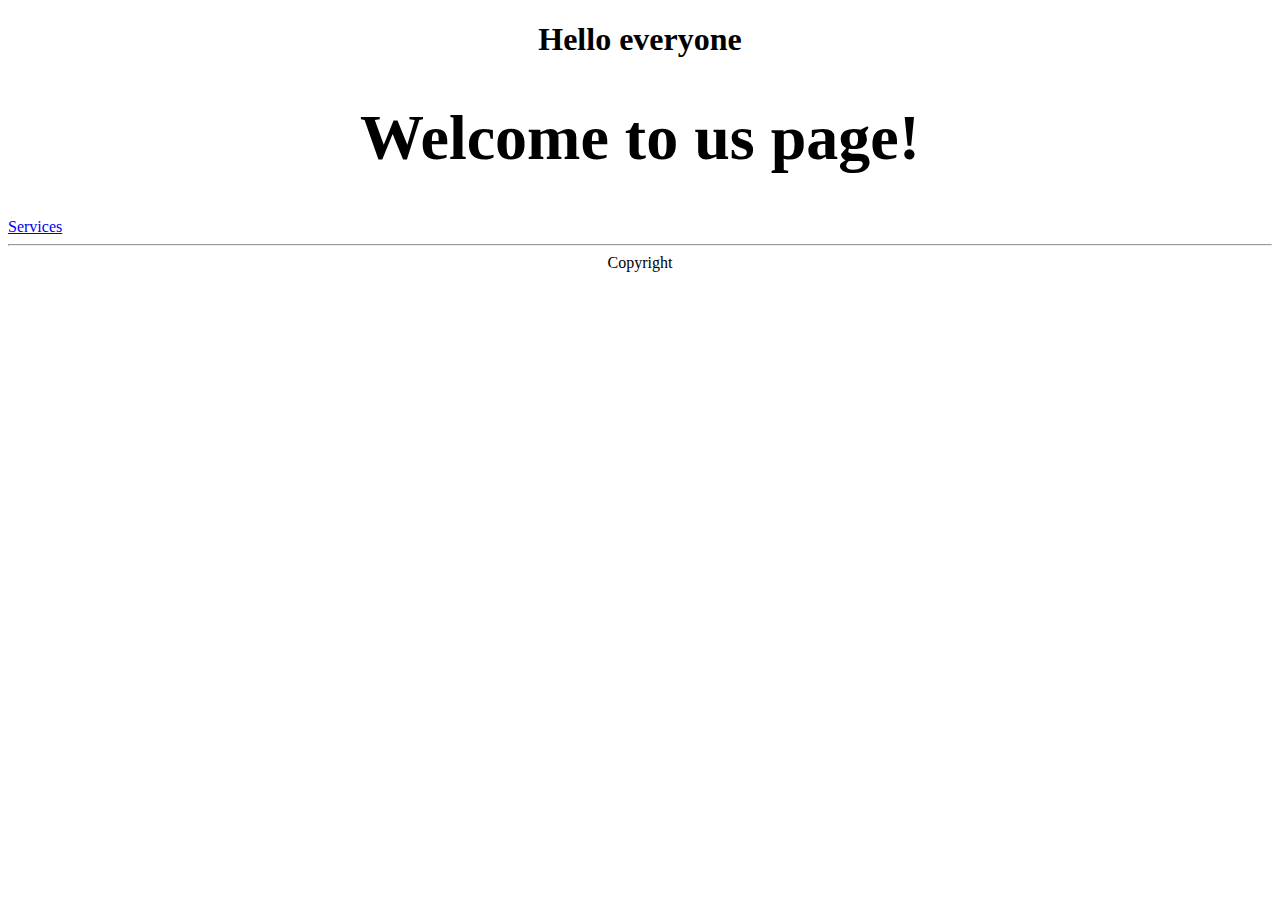
<file: target/classes/templates/index.html>
<!DOCTYPE html>
<html lang="en" xmlns:th="http://www.thymeleaf.org">
<head>
    <meta charset="UTF-8">
    <title>Main page</title>
    <link rel="stylesheet" th:href="@{/main.css}">
</head>
<body>
<div th:replace="layouts/header :: header" ></div>
<main class="main">
    <b><center><h1>Hello everyone</h1></center></b>
    <b><center><h1><b><center><h1>Welcome to us page!</h1></center></b></h1></center></b>
    <a class="services" href="uslugi">Services</a>
</main>

<hr>
<center><footer>Copyright</footer></center>
</body>
</html>
</file>
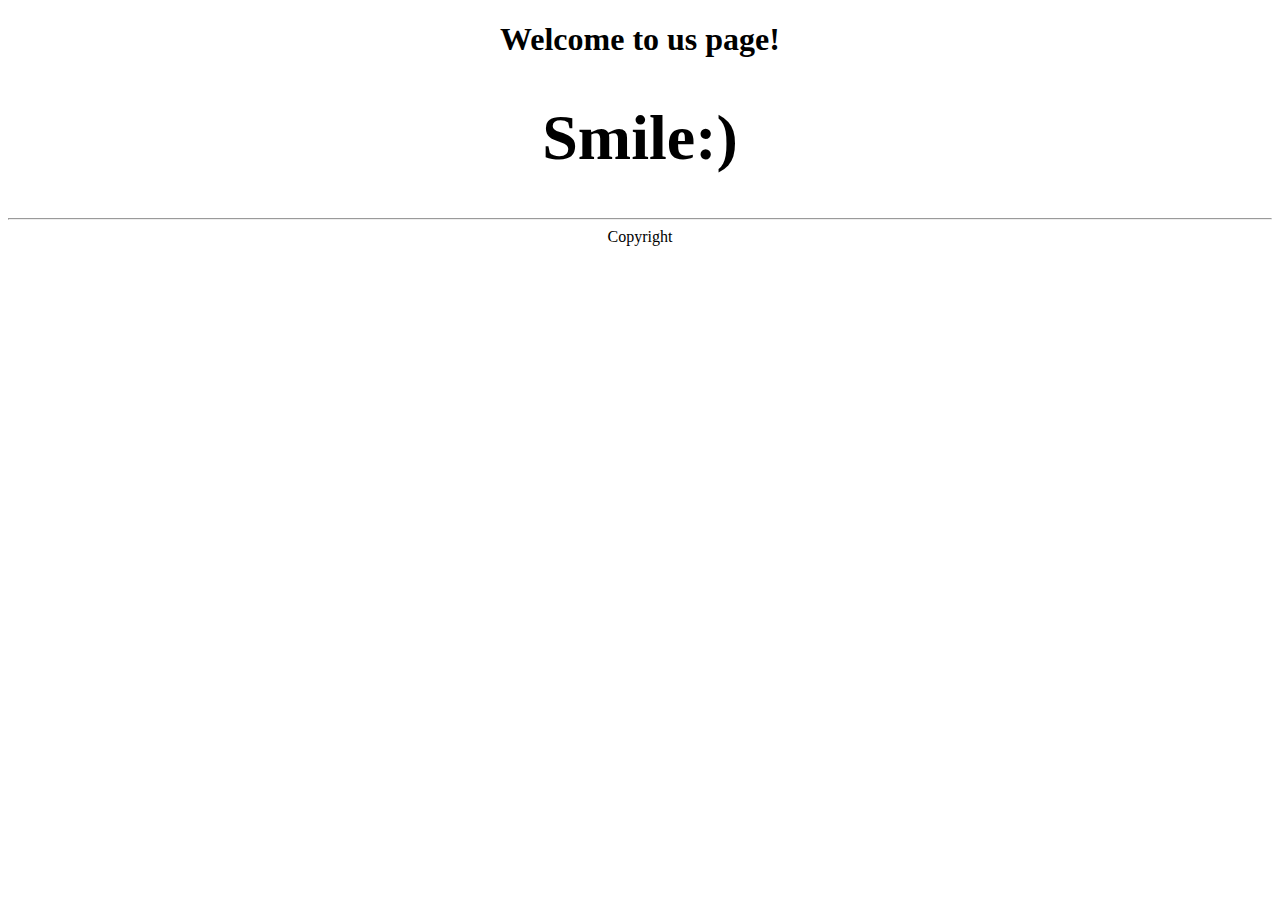
<file: target/classes/templates/about.html>
<!DOCTYPE html>
<html lang="en" xmlns:th="http://www.thymeleaf.org">
<head>
    <meta charset="UTF-8">
    <title>About-us</title>
    <link rel="stylesheet" th:href="@{/main.css}">
</head>
<body>
<div th:replace="layouts/header :: header" ></div>
<main class="main">
    <b><center><h1>Welcome to us page!</h1></center></b>
    <b><center><h1><b><center><h1>Smile:)</h1></center></b></h1></center></b>
</main>
<hr>
<center><footer>Copyright</footer></center>
</body>
</html>
</file>
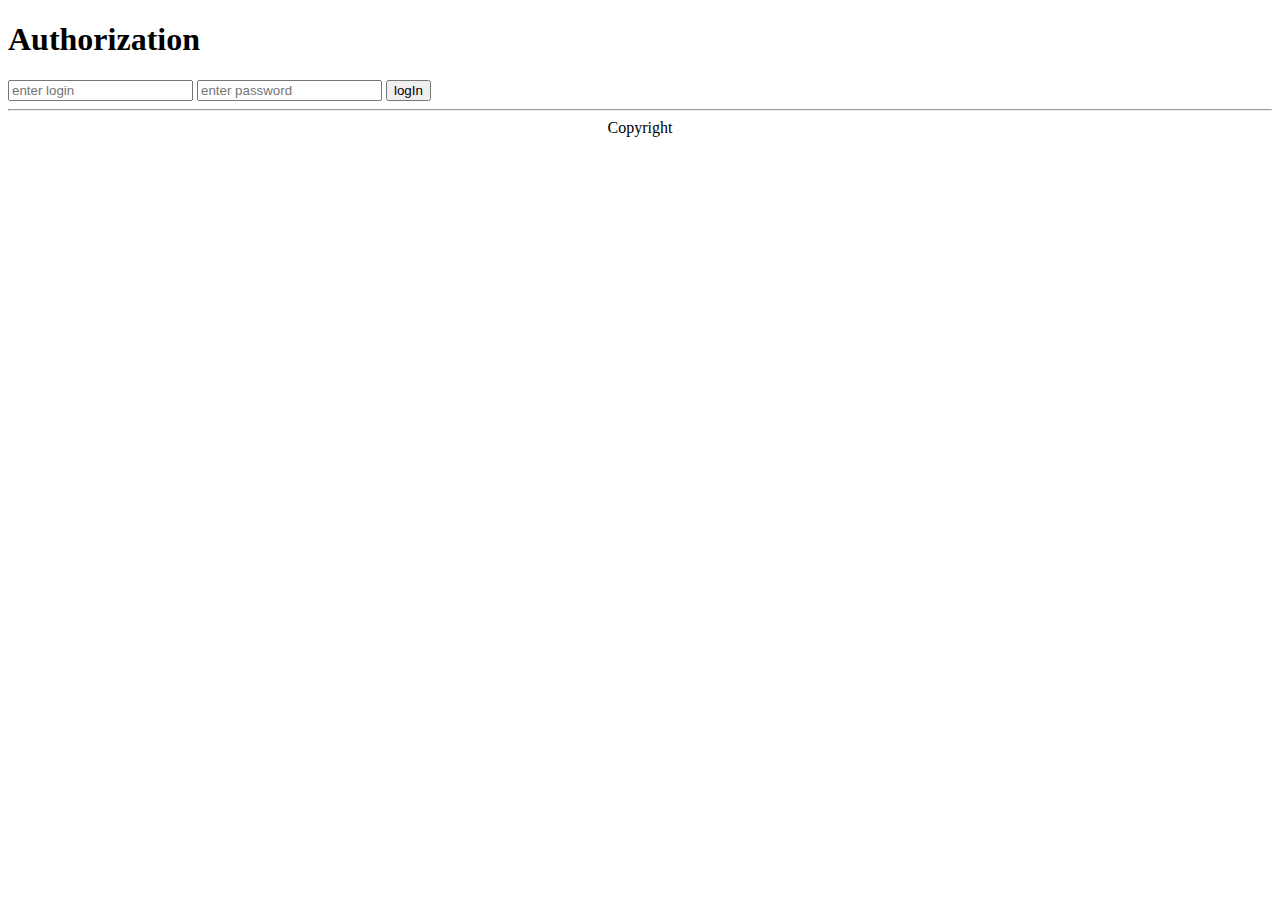
<file: target/classes/templates/login.html>
<!DOCTYPE HTML>
<html lang="en" xmlns:th="http://www.thymeleaf.org">
<head>
  <meta charset="UTF-8">
  <title>Authorization</title>
  <link rel="stylesheet" th:href="@{/main.css}">
</head>
<body>
<div th:replace="layouts/header :: header" ></div>
<main class="container">
  <h1>Authorization</h1>
  <form method="post" action="/login">
    <input type="text" name="username" placeholder="enter login">
    <input type="password" name="password" placeholder="enter password">
    <button type="submit">logIn</button>
  </form>
</main>
<hr>
<center><footer>Copyright</footer></center>
</body>
</html>
</file>
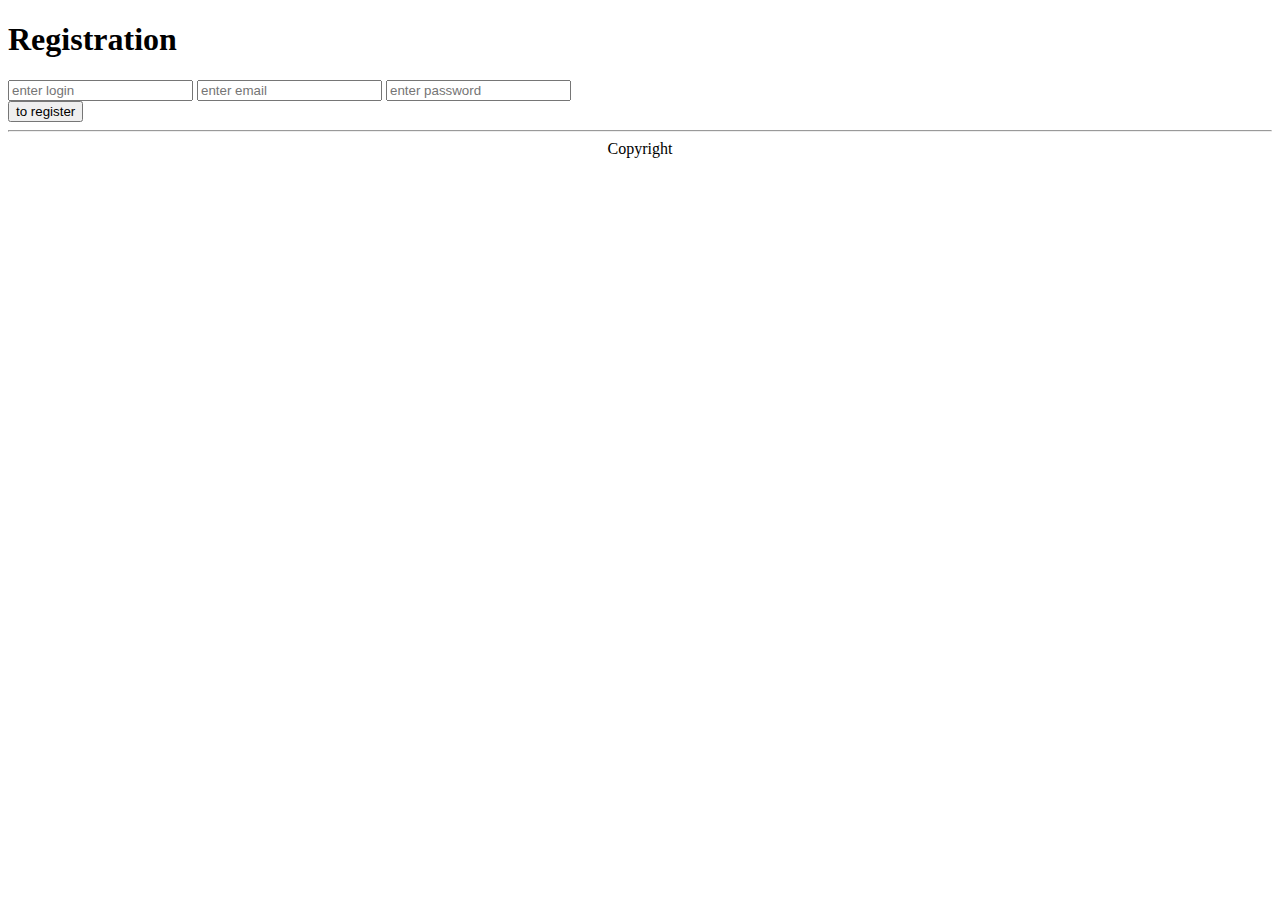
<file: target/classes/templates/reg.html>
<!DOCTYPE html>
<html lang="en" xmlns:th="http://www.thymeleaf.org">
<head>
  <meta charset="UTF-8">
  <title>Registration</title>
  <link rel="stylesheet" th:href="@{/main.css}">
</head>
<body>
<div th:replace="layouts/header :: header" ></div>
<main class="main">
  <h1>Registration</h1>
  <form method="post" action="/reg">
    <input type="text" name="username" placeholder="enter login">
    <input type="text" name="email" placeholder="enter email">
    <input type="password" name="password" placeholder="enter password">
    <div th:text="${error}" style="color: red" />
    <button type="submit">to register</button>
  </form>
</main>
<hr>
<center><footer>Copyright</footer></center>
</body>
</html>
</file>
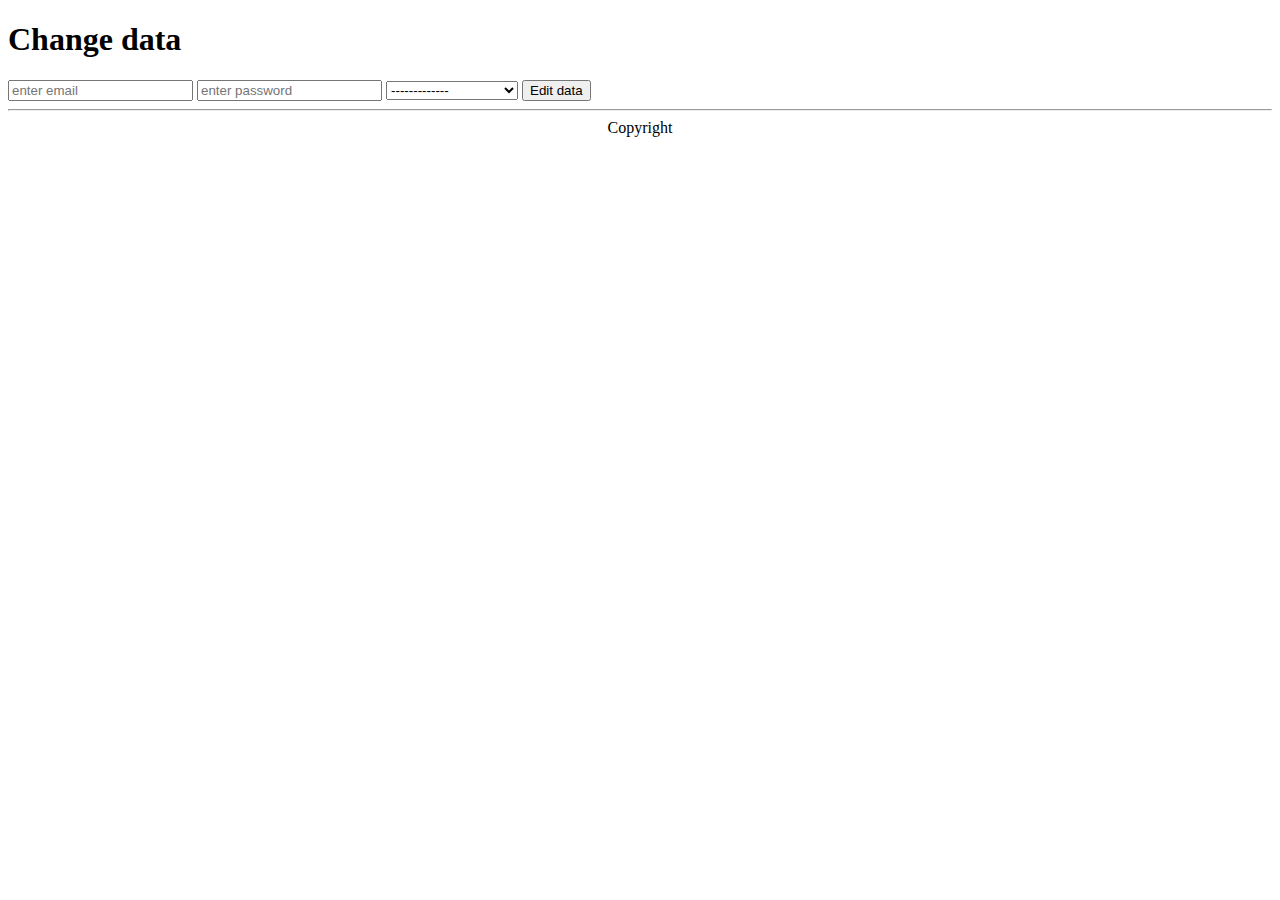
<file: target/classes/templates/user.html>
<!DOCTYPE html>
<html lang="en" xmlns:th="http://www.thymeleaf.org">
<head>
  <meta charset="UTF-8">
  <title>User account</title>
  <link rel="stylesheet" th:href="@{/main.css}">
</head>
<body>
<div th:replace="layouts/header :: header" ></div>
<main class="main">
  <h1>Change data</h1>
  <form method="post" action="/user/update">
    <input type="text" name="email" th:value="${user.email}" placeholder="enter email">
    <input type="password" name="password" placeholder="enter password">
    <select name="roles">
      <option>-------------</option>
      <option>ADMINISTRATOR</option>
      <option>MODERATOR</option>
      <option>USER</option>
          </select>
    <button type="submit">Edit data</button>
  </form>
</main>

<hr>
<center><footer>Copyright</footer></center>
</body>
</html>
</file>
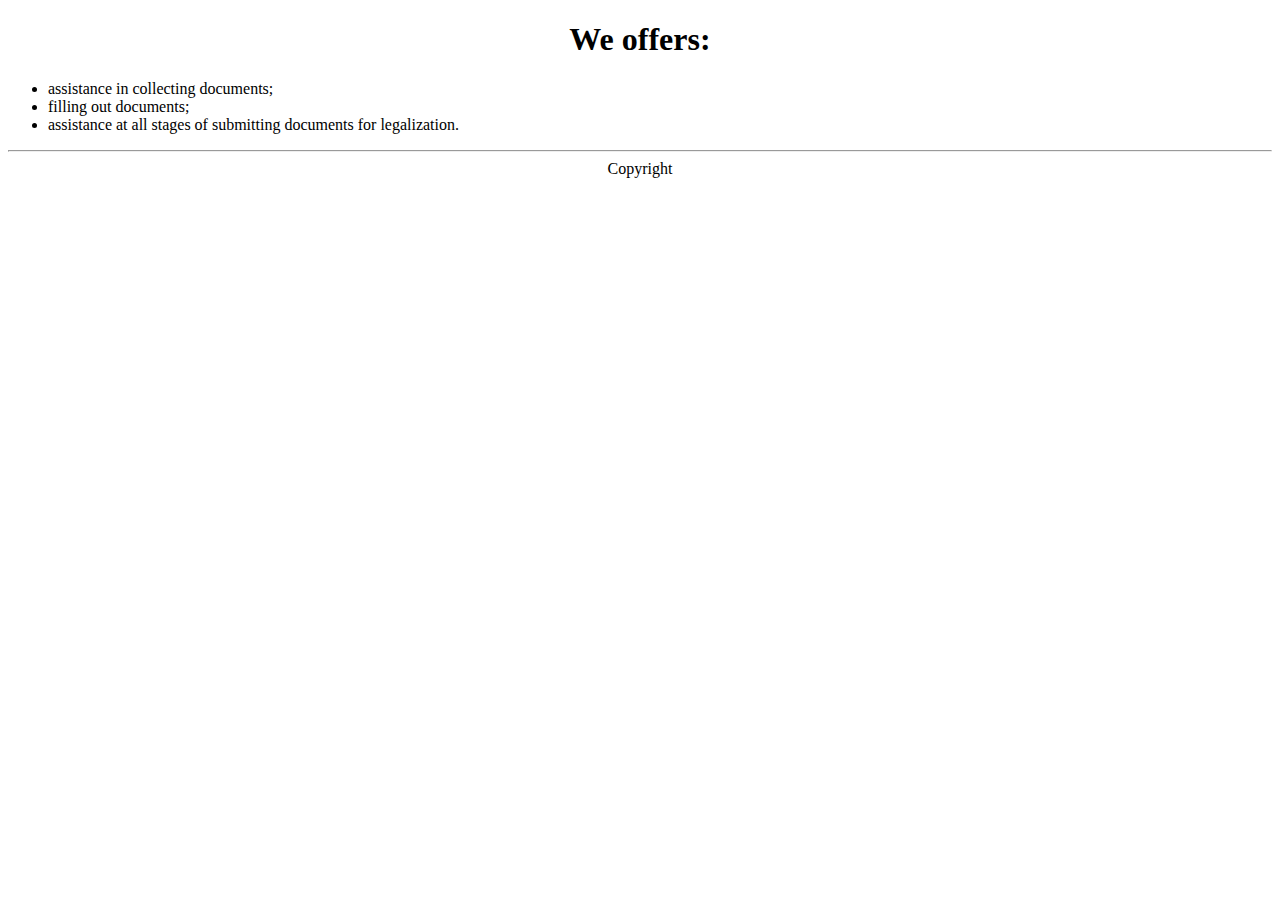
<file: target/classes/templates/uslugi.html>
<!DOCTYPE html>
<html lang="en" xmlns:th="http://www.thymeleaf.org">
<head>
    <meta charset="UTF-8">
    <title>Services</title>
    <link rel="stylesheet" th:href="@{/main.css}">
</head>
<body>
<div th:replace="layouts/header :: header" ></div>
<main class="main">
    <b><center><h1>We offers:</h1></center></b>
    <ul>
        <li>assistance in collecting documents;</li>
        <li>filling out documents;</li>
        <li>assistance at all stages of submitting documents for legalization.</li>
    </ul>

</main>
<hr>
<center><footer>Copyright</footer></center>
</body>
</html>
</file>
